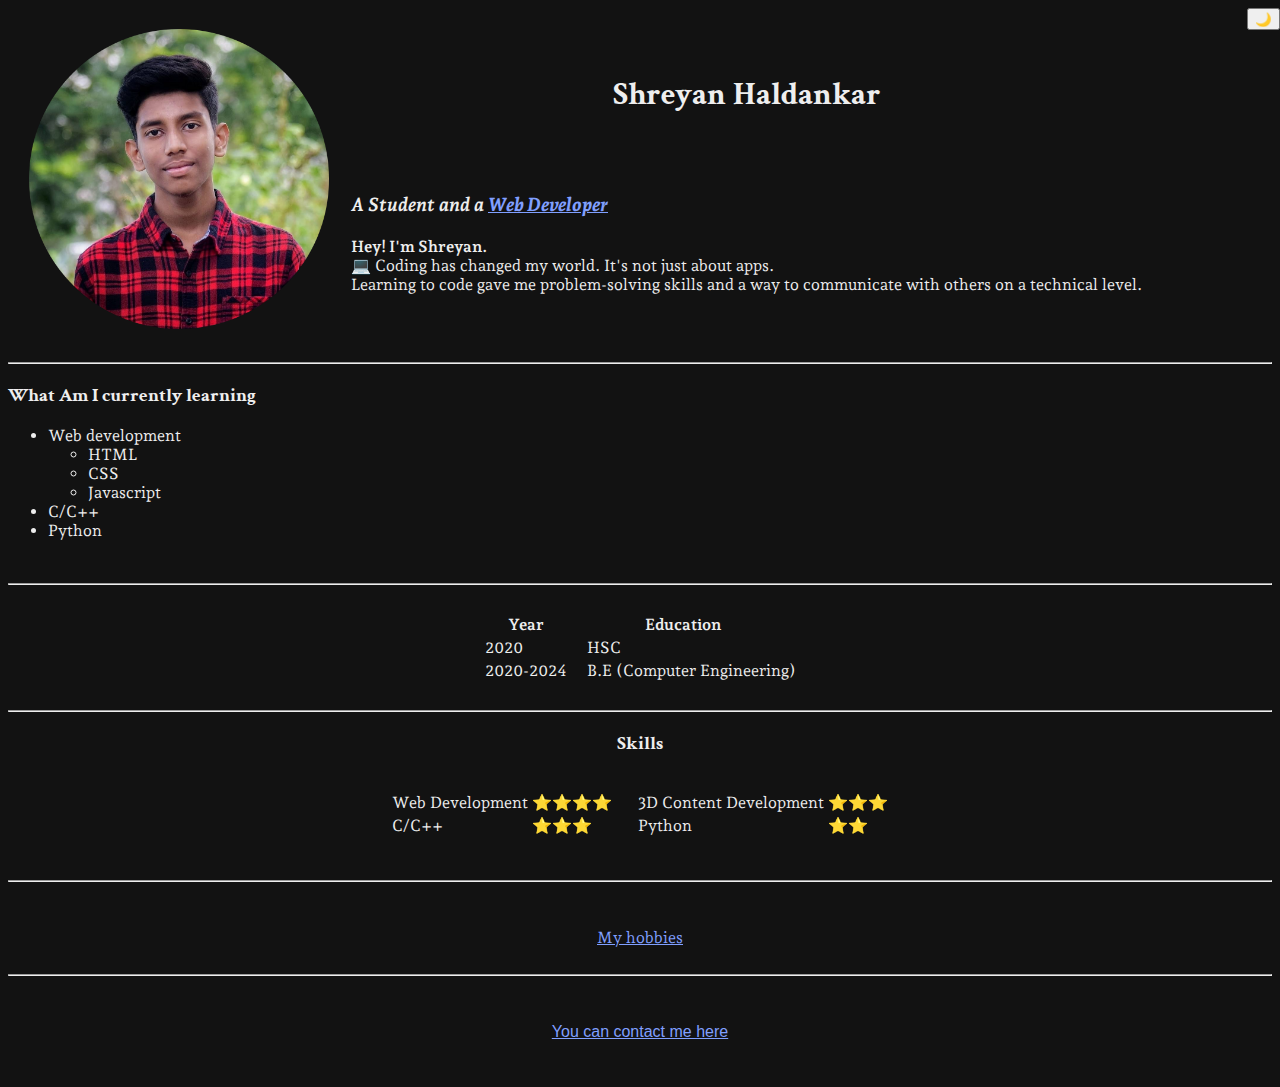
<file: index.html>
<!DOCTYPE html>
<html lang="en" dir="ltr">

<head>
  <meta charset="utf-8">
  <title>Shreyan's Personal Website</title>
  <link rel="preconnect" href="https://fonts.googleapis.com">
  <link rel="preconnect" href="https://fonts.gstatic.com" crossorigin>
  <link href="https://fonts.googleapis.com/css?family=Crimson+Text|Work+Sans:400,700" rel="stylesheet">
  <link href="https://fonts.googleapis.com/css2?family=Andada+Pro&display=swap" rel="stylesheet">

  <link rel="stylesheet" href="styles.css">
</head>

<body class="dark-theme || light-theme">

  <button class="btn-toggle">🌙</button>
  <script src="darkmode.js"></script>
  <table cellspacing="20">
    <tr>
      <td> <img src="images\profile_final.png" alt="This is my profile pic :)" width="300" height="300"></td>
      <td>
        <h1 align="center" id="header">Shreyan Haldankar</h1>
        <br><br>
        <h3><em> A Student and a <strong><a href="https://github.com/shreyan-haldankar">Web Developer</a></strong></em></h3>
        <p>
          <strong>Hey! I'm Shreyan.</strong>
          <br>💻 Coding has changed my world. It's not just about apps.
          <br>Learning to code gave me problem-solving skills and a way to communicate with others on a technical level.

        </p>
      </td>
    </tr>
  </table>
  <hr>
  <h3>What Am I currently learning</h3>
  <ul>
    <li>Web development</li>
    <ul>
      <li>HTML</li>
      <li>CSS</li>
      <li>Javascript</li>
    </ul>
    <li>C/C++</li>
    <li>Python</li>
  </ul>
  <br>

  <hr>
  <br>
  <table align="center">
    <thead>
      <tr>
        <th>Year</th>
        <th>Education</th>
      </tr>

    </thead>
    <tbody>
      <tr>
        <td>2020</td>
        <td>&nbsp;&nbsp;&nbsp;&nbsp;HSC</td>
      </tr>
      <tr>
        <td>2020-2024</td>
        <td>&nbsp;&nbsp;&nbsp;&nbsp;B.E (Computer Engineering)</td>
      </tr>
    </tbody>
    <tfoot>
    </tfoot>
  </table>

  <br>
  <hr>
  <h3 align="center">Skills</h3>

  <table align="center" cellspacing="10" cellpadding="5">
    <tr>
      <td>
        <table>
          <tr>
            <td>Web Development</td>
            <td>
              ⭐⭐⭐⭐</td>
          </tr>
          <tr>
            <td>C/C++ </td>
            <td> ⭐⭐⭐</td>
          </tr>
      </td>
  </table>
  <td>
    <table>
      <tr>
        <td>3D Content Development
        <td> ⭐⭐⭐</td>
      </tr>
      <tr>
        <td>Python</td>
        <td>⭐⭐</td>
      </tr>
    </table>
  </td>
  </tr>
  </table>
  <br>
  <hr>
  <br>
  <br>
  <center>
    <a href="hobbies.html">My hobbies</a>
    <br><br>
    <hr>
    <br><br>
    <a style="font-family:Arial" href="contact.html">You can contact me here</a>
  </center>
  <br>
  <br>
</body>

</html>
</file>
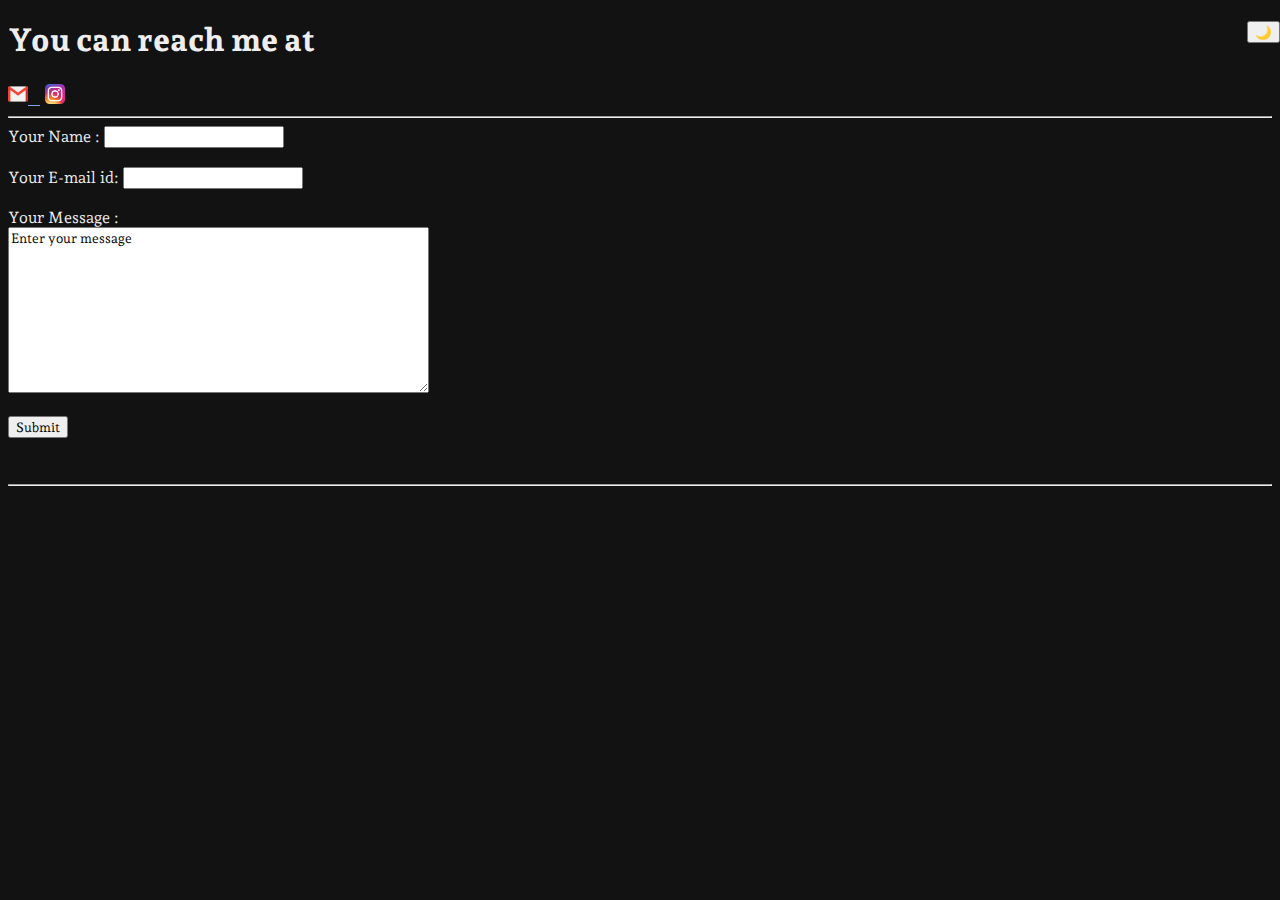
<file: contact.html>
<!DOCTYPE html>
<html lang="en" dir="ltr">

<head>
  <meta charset="utf-8">
  <link rel="preconnect" href="https://fonts.googleapis.com">
  <link rel="preconnect" href="https://fonts.gstatic.com" crossorigin>
  <link href="https://fonts.googleapis.com/css?family=Crimson+Text|Work+Sans:400,700" rel="stylesheet">
  <link href="https://fonts.googleapis.com/css2?family=Andada+Pro&display=swap" rel="stylesheet">
  <link rel="stylesheet" href="styles.css">
  <title>Contact me</title>

</head>

<body class="dark-theme || light-theme">
  <button class="btn-toggle">🌙</button>
  <script src="darkmode.js"></script>
  <h1>
    <strong> You can reach me at</strong>
  </h1>

  <a href="mailto:info@shreyanhaldankar@gmail.com"><img src="images/Icons/gmail.png" style="width:20px;height:20px;" alt="shreyanhaldankar@gmail.com">&nbsp;&nbsp;&nbsp;</a>

  <a href="https://www.instagram.com/shreyan__09/"> <img src="images/Icons/instagram.png" style="width:20px;height:20px;" alt="shreyan__09"> </a>
  <hr>
  <form action="mailto:info@shreyanhaldankar@gmail.com" method="post" enctype="text/plain">
    <label for="name">Your Name : </label>
    <input id="name" type="text" name="Your_name " value="" required>
    <br><br>
    <label for="email">Your E-mail id: </label>
    <input id="email" type="email" name="Your E-mail   " value="" required>
    <br><br>
    <label for="message:">Your Message :</label>
    <br> <textarea id="message" name="Message" rows="10" cols="50" onclick="javascript:eraseText();">Enter your message</textarea>
    <br><br>
    <input type="submit" name="" value="Submit">
  </form>

  <br><br>

  <hr>
</body>

</html>
</file>
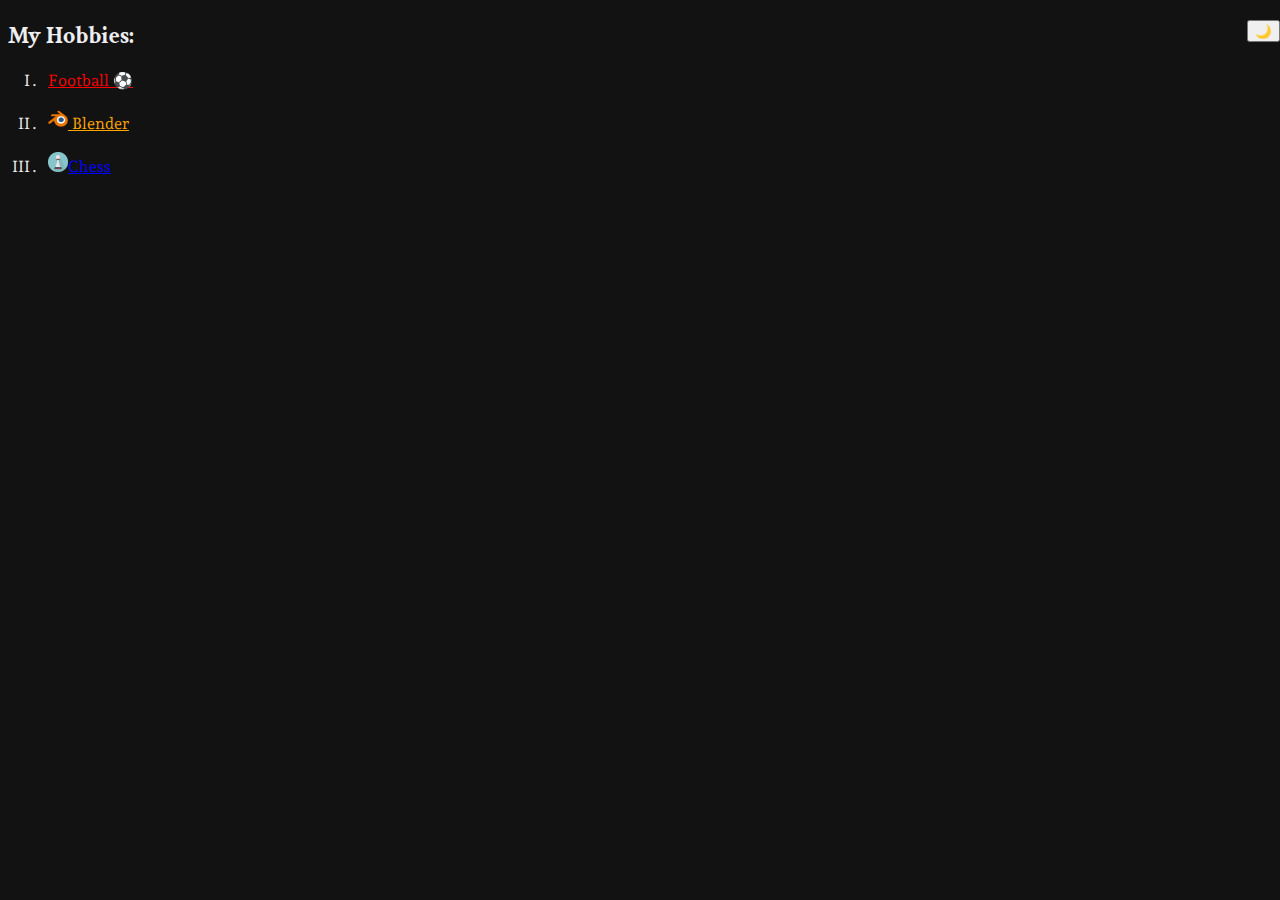
<file: hobbies.html>
<!DOCTYPE html>
<html lang="en" dir="ltr">

<head>
  <meta charset="utf-8">
  <title>My Hobbies</title>
  <link rel="preconnect" href="https://fonts.googleapis.com">
  <link rel="preconnect" href="https://fonts.gstatic.com" crossorigin>
  <link href="https://fonts.googleapis.com/css?family=Crimson+Text|Work+Sans:400,700" rel="stylesheet">
  <link href="https://fonts.googleapis.com/css2?family=Andada+Pro&display=swap" rel="stylesheet">

  <link rel="stylesheet" href="styles.css">
</head>

<body class="dark-theme || light-theme">

  <button class="btn-toggle">🌙</button>
  <script src="darkmode.js"></script>
  <h2>My Hobbies: </h2>
  <ol type="I">
    <li><a style="color:red;" href="https://www.youtube.com/watch?v=85E6spD1OjQ&vl=en"> Football ⚽ </a></li><br>
    <li><a style="color:orange;" href="https://www.youtube.com/watch?v=WhWc3b3KhnY"> <img src="images/Icons/blender.png" style="width:20px;height:20px" alt=""> Blender </a></li><br>
    <li> <a style="color:blue;" href="https://www.chess.com/"><img src="images/Icons/chess.png" style="width:20px;height:20px;" alt="♟">Chess</a></li><br>
  </ol>
  <br>

</body>

</html>
</file>
<file: styles.css>
* {
  font-family: 'Andada Pro', serif,'Work Sans', sans-serif,'Crimson Text', serif;
}

body {
  color: #222;
  font-family:'Work Sans', sans-serif ;
  background: #fff;
}

body.dark-theme {
  color: #eee;
  font-family: 'Work Sans', sans-serif;
  background: #121212;
}

a {
  color: #0033cc;
}

body.dark-theme a {
  color: #809fff;
}
 
h1, h2, h3, h4, h5, h6 {
 font-family: 'Crimson Text', serif;
}

button{
  position: absolute; right: 0;
}
</file>
